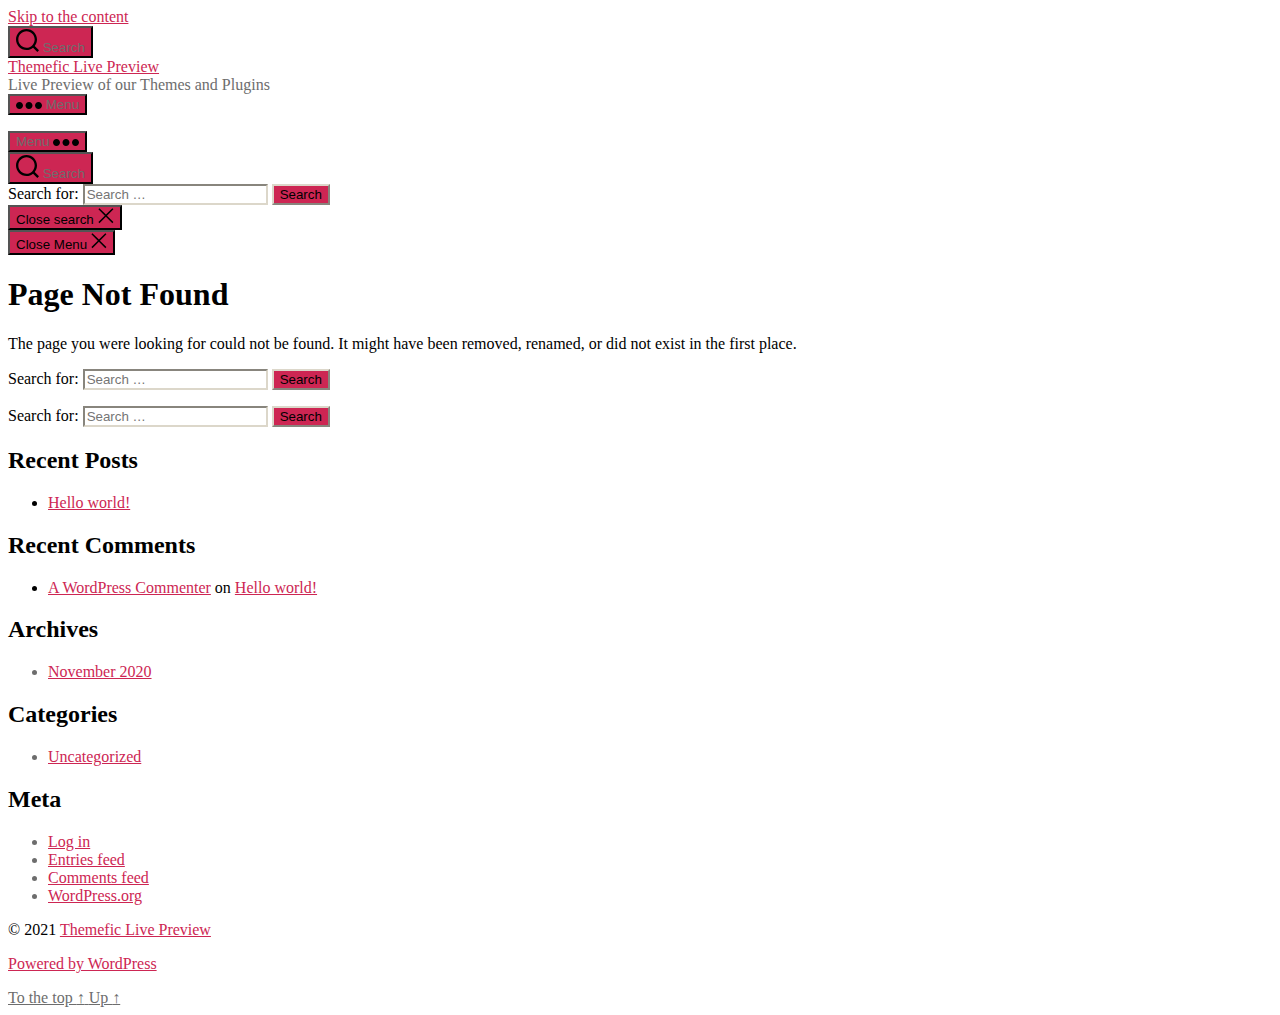
<file: assets/css/owl.video.play.html>
<!DOCTYPE html>

<html class="no-js" lang="en-US">

	<head>

		<meta charset="UTF-8">
		<meta name="viewport" content="width=device-width, initial-scale=1.0" >

		<link rel="profile" href="https://gmpg.org/xfn/11">

		
	<!-- This site is optimized with the Yoast SEO plugin v15.5 - https://yoast.com/wordpress/plugins/seo/ -->
	<title>Page not found - Themefic Live Preview</title>
	<meta name="robots" content="noindex, follow" />
	<meta property="og:locale" content="en_US" />
	<meta property="og:title" content="Page not found - Themefic Live Preview" />
	<meta property="og:site_name" content="Themefic Live Preview" />
	<script type="application/ld+json" class="yoast-schema-graph">{"@context":"https://schema.org","@graph":[{"@type":"WebSite","@id":"https://live.themefic.com/#website","url":"https://live.themefic.com/","name":"Themefic Live Preview","description":"Live Preview of our Themes and Plugins","potentialAction":[{"@type":"SearchAction","target":"https://live.themefic.com/?s={search_term_string}","query-input":"required name=search_term_string"}],"inLanguage":"en-US"}]}</script>
	<!-- / Yoast SEO plugin. -->


<link rel='dns-prefetch' href='//cdn.paddle.com' />
<link rel='dns-prefetch' href='//s.w.org' />
<link rel="alternate" type="application/rss+xml" title="Themefic Live Preview &raquo; Feed" href="https://live.themefic.com/feed/" />
<link rel="alternate" type="application/rss+xml" title="Themefic Live Preview &raquo; Comments Feed" href="https://live.themefic.com/comments/feed/" />
		<script>
			window._wpemojiSettings = {"baseUrl":"https:\/\/s.w.org\/images\/core\/emoji\/13.0.1\/72x72\/","ext":".png","svgUrl":"https:\/\/s.w.org\/images\/core\/emoji\/13.0.1\/svg\/","svgExt":".svg","source":{"concatemoji":"https:\/\/live.themefic.com\/wp-includes\/js\/wp-emoji-release.min.js?ver=5.6"}};
			!function(e,a,t){var r,n,o,i,p=a.createElement("canvas"),s=p.getContext&&p.getContext("2d");function c(e,t){var a=String.fromCharCode;s.clearRect(0,0,p.width,p.height),s.fillText(a.apply(this,e),0,0);var r=p.toDataURL();return s.clearRect(0,0,p.width,p.height),s.fillText(a.apply(this,t),0,0),r===p.toDataURL()}function l(e){if(!s||!s.fillText)return!1;switch(s.textBaseline="top",s.font="600 32px Arial",e){case"flag":return!c([127987,65039,8205,9895,65039],[127987,65039,8203,9895,65039])&&(!c([55356,56826,55356,56819],[55356,56826,8203,55356,56819])&&!c([55356,57332,56128,56423,56128,56418,56128,56421,56128,56430,56128,56423,56128,56447],[55356,57332,8203,56128,56423,8203,56128,56418,8203,56128,56421,8203,56128,56430,8203,56128,56423,8203,56128,56447]));case"emoji":return!c([55357,56424,8205,55356,57212],[55357,56424,8203,55356,57212])}return!1}function d(e){var t=a.createElement("script");t.src=e,t.defer=t.type="text/javascript",a.getElementsByTagName("head")[0].appendChild(t)}for(i=Array("flag","emoji"),t.supports={everything:!0,everythingExceptFlag:!0},o=0;o<i.length;o++)t.supports[i[o]]=l(i[o]),t.supports.everything=t.supports.everything&&t.supports[i[o]],"flag"!==i[o]&&(t.supports.everythingExceptFlag=t.supports.everythingExceptFlag&&t.supports[i[o]]);t.supports.everythingExceptFlag=t.supports.everythingExceptFlag&&!t.supports.flag,t.DOMReady=!1,t.readyCallback=function(){t.DOMReady=!0},t.supports.everything||(n=function(){t.readyCallback()},a.addEventListener?(a.addEventListener("DOMContentLoaded",n,!1),e.addEventListener("load",n,!1)):(e.attachEvent("onload",n),a.attachEvent("onreadystatechange",function(){"complete"===a.readyState&&t.readyCallback()})),(r=t.source||{}).concatemoji?d(r.concatemoji):r.wpemoji&&r.twemoji&&(d(r.twemoji),d(r.wpemoji)))}(window,document,window._wpemojiSettings);
		</script>
		<style>
img.wp-smiley,
img.emoji {
	display: inline !important;
	border: none !important;
	box-shadow: none !important;
	height: 1em !important;
	width: 1em !important;
	margin: 0 .07em !important;
	vertical-align: -0.1em !important;
	background: none !important;
	padding: 0 !important;
}
</style>
	<link rel='stylesheet' id='wp-block-library-css'  href='https://live.themefic.com/wp-includes/css/dist/block-library/style.min.css?ver=5.6' media='all' />
<link rel='stylesheet' id='twentytwenty-style-css'  href='https://live.themefic.com/wp-content/themes/twentytwenty/style.css?ver=1.6' media='all' />
<style id='twentytwenty-style-inline-css'>
.color-accent,.color-accent-hover:hover,.color-accent-hover:focus,:root .has-accent-color,.has-drop-cap:not(:focus):first-letter,.wp-block-button.is-style-outline,a { color: #cd2653; }blockquote,.border-color-accent,.border-color-accent-hover:hover,.border-color-accent-hover:focus { border-color: #cd2653; }button,.button,.faux-button,.wp-block-button__link,.wp-block-file .wp-block-file__button,input[type="button"],input[type="reset"],input[type="submit"],.bg-accent,.bg-accent-hover:hover,.bg-accent-hover:focus,:root .has-accent-background-color,.comment-reply-link { background-color: #cd2653; }.fill-children-accent,.fill-children-accent * { fill: #cd2653; }body,.entry-title a,:root .has-primary-color { color: #000000; }:root .has-primary-background-color { background-color: #000000; }cite,figcaption,.wp-caption-text,.post-meta,.entry-content .wp-block-archives li,.entry-content .wp-block-categories li,.entry-content .wp-block-latest-posts li,.wp-block-latest-comments__comment-date,.wp-block-latest-posts__post-date,.wp-block-embed figcaption,.wp-block-image figcaption,.wp-block-pullquote cite,.comment-metadata,.comment-respond .comment-notes,.comment-respond .logged-in-as,.pagination .dots,.entry-content hr:not(.has-background),hr.styled-separator,:root .has-secondary-color { color: #6d6d6d; }:root .has-secondary-background-color { background-color: #6d6d6d; }pre,fieldset,input,textarea,table,table *,hr { border-color: #dcd7ca; }caption,code,code,kbd,samp,.wp-block-table.is-style-stripes tbody tr:nth-child(odd),:root .has-subtle-background-background-color { background-color: #dcd7ca; }.wp-block-table.is-style-stripes { border-bottom-color: #dcd7ca; }.wp-block-latest-posts.is-grid li { border-top-color: #dcd7ca; }:root .has-subtle-background-color { color: #dcd7ca; }body:not(.overlay-header) .primary-menu > li > a,body:not(.overlay-header) .primary-menu > li > .icon,.modal-menu a,.footer-menu a, .footer-widgets a,#site-footer .wp-block-button.is-style-outline,.wp-block-pullquote:before,.singular:not(.overlay-header) .entry-header a,.archive-header a,.header-footer-group .color-accent,.header-footer-group .color-accent-hover:hover { color: #cd2653; }.social-icons a,#site-footer button:not(.toggle),#site-footer .button,#site-footer .faux-button,#site-footer .wp-block-button__link,#site-footer .wp-block-file__button,#site-footer input[type="button"],#site-footer input[type="reset"],#site-footer input[type="submit"] { background-color: #cd2653; }.header-footer-group,body:not(.overlay-header) #site-header .toggle,.menu-modal .toggle { color: #000000; }body:not(.overlay-header) .primary-menu ul { background-color: #000000; }body:not(.overlay-header) .primary-menu > li > ul:after { border-bottom-color: #000000; }body:not(.overlay-header) .primary-menu ul ul:after { border-left-color: #000000; }.site-description,body:not(.overlay-header) .toggle-inner .toggle-text,.widget .post-date,.widget .rss-date,.widget_archive li,.widget_categories li,.widget cite,.widget_pages li,.widget_meta li,.widget_nav_menu li,.powered-by-wordpress,.to-the-top,.singular .entry-header .post-meta,.singular:not(.overlay-header) .entry-header .post-meta a { color: #6d6d6d; }.header-footer-group pre,.header-footer-group fieldset,.header-footer-group input,.header-footer-group textarea,.header-footer-group table,.header-footer-group table *,.footer-nav-widgets-wrapper,#site-footer,.menu-modal nav *,.footer-widgets-outer-wrapper,.footer-top { border-color: #dcd7ca; }.header-footer-group table caption,body:not(.overlay-header) .header-inner .toggle-wrapper::before { background-color: #dcd7ca; }
</style>
<link rel='stylesheet' id='twentytwenty-print-style-css'  href='https://live.themefic.com/wp-content/themes/twentytwenty/print.css?ver=1.6' media='print' />
<script src='https://live.themefic.com/wp-includes/js/jquery/jquery.min.js?ver=3.5.1' id='jquery-core-js'></script>
<script src='https://live.themefic.com/wp-includes/js/jquery/jquery-migrate.min.js?ver=3.3.2' id='jquery-migrate-js'></script>
<script src='https://live.themefic.com/wp-content/themes/twentytwenty/assets/js/index.js?ver=1.6' id='twentytwenty-js-js' async></script>
<link rel="https://api.w.org/" href="https://live.themefic.com/wp-json/" /><link rel="EditURI" type="application/rsd+xml" title="RSD" href="https://live.themefic.com/xmlrpc.php?rsd" />
<link rel="wlwmanifest" type="application/wlwmanifest+xml" href="https://live.themefic.com/wp-includes/wlwmanifest.xml" /> 
<meta name="generator" content="WordPress 5.6" />
	<script>document.documentElement.className = document.documentElement.className.replace( 'no-js', 'js' );</script>
	<style>.recentcomments a{display:inline !important;padding:0 !important;margin:0 !important;}</style>
	</head>

	<body class="error404 wp-embed-responsive enable-search-modal has-no-pagination showing-comments show-avatars footer-top-visible elementor-default elementor-kit-12">

		<a class="skip-link screen-reader-text" href="#site-content">Skip to the content</a>
		<header id="site-header" class="header-footer-group" role="banner">

			<div class="header-inner section-inner">

				<div class="header-titles-wrapper">

					
						<button class="toggle search-toggle mobile-search-toggle" data-toggle-target=".search-modal" data-toggle-body-class="showing-search-modal" data-set-focus=".search-modal .search-field" aria-expanded="false">
							<span class="toggle-inner">
								<span class="toggle-icon">
									<svg class="svg-icon" aria-hidden="true" role="img" focusable="false" xmlns="http://www.w3.org/2000/svg" width="23" height="23" viewBox="0 0 23 23"><path d="M38.710696,48.0601792 L43,52.3494831 L41.3494831,54 L37.0601792,49.710696 C35.2632422,51.1481185 32.9839107,52.0076499 30.5038249,52.0076499 C24.7027226,52.0076499 20,47.3049272 20,41.5038249 C20,35.7027226 24.7027226,31 30.5038249,31 C36.3049272,31 41.0076499,35.7027226 41.0076499,41.5038249 C41.0076499,43.9839107 40.1481185,46.2632422 38.710696,48.0601792 Z M36.3875844,47.1716785 C37.8030221,45.7026647 38.6734666,43.7048964 38.6734666,41.5038249 C38.6734666,36.9918565 35.0157934,33.3341833 30.5038249,33.3341833 C25.9918565,33.3341833 22.3341833,36.9918565 22.3341833,41.5038249 C22.3341833,46.0157934 25.9918565,49.6734666 30.5038249,49.6734666 C32.7048964,49.6734666 34.7026647,48.8030221 36.1716785,47.3875844 C36.2023931,47.347638 36.2360451,47.3092237 36.2726343,47.2726343 C36.3092237,47.2360451 36.347638,47.2023931 36.3875844,47.1716785 Z" transform="translate(-20 -31)" /></svg>								</span>
								<span class="toggle-text">Search</span>
							</span>
						</button><!-- .search-toggle -->

					
					<div class="header-titles">

						<div class="site-title faux-heading"><a href="https://live.themefic.com/">Themefic Live Preview</a></div><div class="site-description">Live Preview of our Themes and Plugins</div><!-- .site-description -->
					</div><!-- .header-titles -->

					<button class="toggle nav-toggle mobile-nav-toggle" data-toggle-target=".menu-modal"  data-toggle-body-class="showing-menu-modal" aria-expanded="false" data-set-focus=".close-nav-toggle">
						<span class="toggle-inner">
							<span class="toggle-icon">
								<svg class="svg-icon" aria-hidden="true" role="img" focusable="false" xmlns="http://www.w3.org/2000/svg" width="26" height="7" viewBox="0 0 26 7"><path fill-rule="evenodd" d="M332.5,45 C330.567003,45 329,43.4329966 329,41.5 C329,39.5670034 330.567003,38 332.5,38 C334.432997,38 336,39.5670034 336,41.5 C336,43.4329966 334.432997,45 332.5,45 Z M342,45 C340.067003,45 338.5,43.4329966 338.5,41.5 C338.5,39.5670034 340.067003,38 342,38 C343.932997,38 345.5,39.5670034 345.5,41.5 C345.5,43.4329966 343.932997,45 342,45 Z M351.5,45 C349.567003,45 348,43.4329966 348,41.5 C348,39.5670034 349.567003,38 351.5,38 C353.432997,38 355,39.5670034 355,41.5 C355,43.4329966 353.432997,45 351.5,45 Z" transform="translate(-329 -38)" /></svg>							</span>
							<span class="toggle-text">Menu</span>
						</span>
					</button><!-- .nav-toggle -->

				</div><!-- .header-titles-wrapper -->

				<div class="header-navigation-wrapper">

					
							<nav class="primary-menu-wrapper" aria-label="Horizontal" role="navigation">

								<ul class="primary-menu reset-list-style">

								
								</ul>

							</nav><!-- .primary-menu-wrapper -->

						
						<div class="header-toggles hide-no-js">

						
							<div class="toggle-wrapper nav-toggle-wrapper has-expanded-menu">

								<button class="toggle nav-toggle desktop-nav-toggle" data-toggle-target=".menu-modal" data-toggle-body-class="showing-menu-modal" aria-expanded="false" data-set-focus=".close-nav-toggle">
									<span class="toggle-inner">
										<span class="toggle-text">Menu</span>
										<span class="toggle-icon">
											<svg class="svg-icon" aria-hidden="true" role="img" focusable="false" xmlns="http://www.w3.org/2000/svg" width="26" height="7" viewBox="0 0 26 7"><path fill-rule="evenodd" d="M332.5,45 C330.567003,45 329,43.4329966 329,41.5 C329,39.5670034 330.567003,38 332.5,38 C334.432997,38 336,39.5670034 336,41.5 C336,43.4329966 334.432997,45 332.5,45 Z M342,45 C340.067003,45 338.5,43.4329966 338.5,41.5 C338.5,39.5670034 340.067003,38 342,38 C343.932997,38 345.5,39.5670034 345.5,41.5 C345.5,43.4329966 343.932997,45 342,45 Z M351.5,45 C349.567003,45 348,43.4329966 348,41.5 C348,39.5670034 349.567003,38 351.5,38 C353.432997,38 355,39.5670034 355,41.5 C355,43.4329966 353.432997,45 351.5,45 Z" transform="translate(-329 -38)" /></svg>										</span>
									</span>
								</button><!-- .nav-toggle -->

							</div><!-- .nav-toggle-wrapper -->

							
							<div class="toggle-wrapper search-toggle-wrapper">

								<button class="toggle search-toggle desktop-search-toggle" data-toggle-target=".search-modal" data-toggle-body-class="showing-search-modal" data-set-focus=".search-modal .search-field" aria-expanded="false">
									<span class="toggle-inner">
										<svg class="svg-icon" aria-hidden="true" role="img" focusable="false" xmlns="http://www.w3.org/2000/svg" width="23" height="23" viewBox="0 0 23 23"><path d="M38.710696,48.0601792 L43,52.3494831 L41.3494831,54 L37.0601792,49.710696 C35.2632422,51.1481185 32.9839107,52.0076499 30.5038249,52.0076499 C24.7027226,52.0076499 20,47.3049272 20,41.5038249 C20,35.7027226 24.7027226,31 30.5038249,31 C36.3049272,31 41.0076499,35.7027226 41.0076499,41.5038249 C41.0076499,43.9839107 40.1481185,46.2632422 38.710696,48.0601792 Z M36.3875844,47.1716785 C37.8030221,45.7026647 38.6734666,43.7048964 38.6734666,41.5038249 C38.6734666,36.9918565 35.0157934,33.3341833 30.5038249,33.3341833 C25.9918565,33.3341833 22.3341833,36.9918565 22.3341833,41.5038249 C22.3341833,46.0157934 25.9918565,49.6734666 30.5038249,49.6734666 C32.7048964,49.6734666 34.7026647,48.8030221 36.1716785,47.3875844 C36.2023931,47.347638 36.2360451,47.3092237 36.2726343,47.2726343 C36.3092237,47.2360451 36.347638,47.2023931 36.3875844,47.1716785 Z" transform="translate(-20 -31)" /></svg>										<span class="toggle-text">Search</span>
									</span>
								</button><!-- .search-toggle -->

							</div>

							
						</div><!-- .header-toggles -->
						
				</div><!-- .header-navigation-wrapper -->

			</div><!-- .header-inner -->

			<div class="search-modal cover-modal header-footer-group" data-modal-target-string=".search-modal">

	<div class="search-modal-inner modal-inner">

		<div class="section-inner">

			<form role="search" aria-label="Search for:" method="get" class="search-form" action="https://live.themefic.com/">
	<label for="search-form-1">
		<span class="screen-reader-text">Search for:</span>
		<input type="search" id="search-form-1" class="search-field" placeholder="Search &hellip;" value="" name="s" />
	</label>
	<input type="submit" class="search-submit" value="Search" />
</form>

			<button class="toggle search-untoggle close-search-toggle fill-children-current-color" data-toggle-target=".search-modal" data-toggle-body-class="showing-search-modal" data-set-focus=".search-modal .search-field" aria-expanded="false">
				<span class="screen-reader-text">Close search</span>
				<svg class="svg-icon" aria-hidden="true" role="img" focusable="false" xmlns="http://www.w3.org/2000/svg" width="16" height="16" viewBox="0 0 16 16"><polygon fill="" fill-rule="evenodd" points="6.852 7.649 .399 1.195 1.445 .149 7.899 6.602 14.352 .149 15.399 1.195 8.945 7.649 15.399 14.102 14.352 15.149 7.899 8.695 1.445 15.149 .399 14.102" /></svg>			</button><!-- .search-toggle -->

		</div><!-- .section-inner -->

	</div><!-- .search-modal-inner -->

</div><!-- .menu-modal -->

		</header><!-- #site-header -->

		
<div class="menu-modal cover-modal header-footer-group" data-modal-target-string=".menu-modal">

	<div class="menu-modal-inner modal-inner">

		<div class="menu-wrapper section-inner">

			<div class="menu-top">

				<button class="toggle close-nav-toggle fill-children-current-color" data-toggle-target=".menu-modal" data-toggle-body-class="showing-menu-modal" aria-expanded="false" data-set-focus=".menu-modal">
					<span class="toggle-text">Close Menu</span>
					<svg class="svg-icon" aria-hidden="true" role="img" focusable="false" xmlns="http://www.w3.org/2000/svg" width="16" height="16" viewBox="0 0 16 16"><polygon fill="" fill-rule="evenodd" points="6.852 7.649 .399 1.195 1.445 .149 7.899 6.602 14.352 .149 15.399 1.195 8.945 7.649 15.399 14.102 14.352 15.149 7.899 8.695 1.445 15.149 .399 14.102" /></svg>				</button><!-- .nav-toggle -->

				
					<nav class="expanded-menu" aria-label="Expanded" role="navigation">

						<ul class="modal-menu reset-list-style">
													</ul>

					</nav>

					
					<nav class="mobile-menu" aria-label="Mobile" role="navigation">

						<ul class="modal-menu reset-list-style">

						
						</ul>

					</nav>

					
			</div><!-- .menu-top -->

			<div class="menu-bottom">

				
					<nav aria-label="Expanded Social links" role="navigation">
						<ul class="social-menu reset-list-style social-icons fill-children-current-color">

							
						</ul>
					</nav><!-- .social-menu -->

				
			</div><!-- .menu-bottom -->

		</div><!-- .menu-wrapper -->

	</div><!-- .menu-modal-inner -->

</div><!-- .menu-modal -->

<main id="site-content" role="main">

	<div class="section-inner thin error404-content">

		<h1 class="entry-title">Page Not Found</h1>

		<div class="intro-text"><p>The page you were looking for could not be found. It might have been removed, renamed, or did not exist in the first place.</p></div>

		<form role="search" aria-label="404 not found" method="get" class="search-form" action="https://live.themefic.com/">
	<label for="search-form-2">
		<span class="screen-reader-text">Search for:</span>
		<input type="search" id="search-form-2" class="search-field" placeholder="Search &hellip;" value="" name="s" />
	</label>
	<input type="submit" class="search-submit" value="Search" />
</form>

	</div><!-- .section-inner -->

</main><!-- #site-content -->


	<div class="footer-nav-widgets-wrapper header-footer-group">

		<div class="footer-inner section-inner">

							<div class="footer-top has-footer-menu has-social-menu">
					
						<nav aria-label="Footer" role="navigation" class="footer-menu-wrapper">

							<ul class="footer-menu reset-list-style">
															</ul>

						</nav><!-- .site-nav -->

										
						<nav aria-label="Social links" class="footer-social-wrapper">

							<ul class="social-menu footer-social reset-list-style social-icons fill-children-current-color">

								
							</ul><!-- .footer-social -->

						</nav><!-- .footer-social-wrapper -->

									</div><!-- .footer-top -->

			
			
				<aside class="footer-widgets-outer-wrapper" role="complementary">

					<div class="footer-widgets-wrapper">

						
							<div class="footer-widgets column-one grid-item">
								<div class="widget widget_search"><div class="widget-content"><form role="search"  method="get" class="search-form" action="https://live.themefic.com/">
	<label for="search-form-3">
		<span class="screen-reader-text">Search for:</span>
		<input type="search" id="search-form-3" class="search-field" placeholder="Search &hellip;" value="" name="s" />
	</label>
	<input type="submit" class="search-submit" value="Search" />
</form>
</div></div>
		<div class="widget widget_recent_entries"><div class="widget-content">
		<h2 class="widget-title subheading heading-size-3">Recent Posts</h2><nav role="navigation" aria-label="Recent Posts">
		<ul>
											<li>
					<a href="https://live.themefic.com/blog/hello-world/">Hello world!</a>
									</li>
					</ul>

		</nav></div></div><div class="widget widget_recent_comments"><div class="widget-content"><h2 class="widget-title subheading heading-size-3">Recent Comments</h2><nav role="navigation" aria-label="Recent Comments"><ul id="recentcomments"><li class="recentcomments"><span class="comment-author-link"><a href='https://wordpress.org/' rel='external nofollow ugc' class='url'>A WordPress Commenter</a></span> on <a href="https://live.themefic.com/blog/hello-world/#comment-1">Hello world!</a></li></ul></nav></div></div><div class="widget widget_archive"><div class="widget-content"><h2 class="widget-title subheading heading-size-3">Archives</h2><nav role="navigation" aria-label="Archives">
			<ul>
					<li><a href='https://live.themefic.com/blog/2020/11/'>November 2020</a></li>
			</ul>

			</nav></div></div><div class="widget widget_categories"><div class="widget-content"><h2 class="widget-title subheading heading-size-3">Categories</h2><nav role="navigation" aria-label="Categories">
			<ul>
					<li class="cat-item cat-item-1"><a href="https://live.themefic.com/blog/category/uncategorized/">Uncategorized</a>
</li>
			</ul>

			</nav></div></div><div class="widget widget_meta"><div class="widget-content"><h2 class="widget-title subheading heading-size-3">Meta</h2><nav role="navigation" aria-label="Meta">
		<ul>
						<li><a rel="nofollow" href="https://live.themefic.com/wp-login.php">Log in</a></li>
			<li><a href="https://live.themefic.com/feed/">Entries feed</a></li>
			<li><a href="https://live.themefic.com/comments/feed/">Comments feed</a></li>

			<li><a href="https://wordpress.org/">WordPress.org</a></li>
		</ul>

		</nav></div></div>							</div>

						
						
					</div><!-- .footer-widgets-wrapper -->

				</aside><!-- .footer-widgets-outer-wrapper -->

			
		</div><!-- .footer-inner -->

	</div><!-- .footer-nav-widgets-wrapper -->


			<footer id="site-footer" role="contentinfo" class="header-footer-group">

				<div class="section-inner">

					<div class="footer-credits">

						<p class="footer-copyright">&copy;
							2021							<a href="https://live.themefic.com/">Themefic Live Preview</a>
						</p><!-- .footer-copyright -->

						<p class="powered-by-wordpress">
							<a href="https://wordpress.org/">
								Powered by WordPress							</a>
						</p><!-- .powered-by-wordpress -->

					</div><!-- .footer-credits -->

					<a class="to-the-top" href="#site-header">
						<span class="to-the-top-long">
							To the top <span class="arrow" aria-hidden="true">&uarr;</span>						</span><!-- .to-the-top-long -->
						<span class="to-the-top-short">
							Up <span class="arrow" aria-hidden="true">&uarr;</span>						</span><!-- .to-the-top-short -->
					</a><!-- .to-the-top -->

				</div><!-- .section-inner -->

			</footer><!-- #site-footer -->

		<script src='https://cdn.paddle.com/paddle/paddle.js' id='paddle-js-js'></script>
<script id='paddle-setup-js-extra'>
var paddle_settings_data = {"vendor_id":"124720","selector":""};
</script>
<script src='https://live.themefic.com/wp-content/plugins/paddle-wp-master/js/paddle-setup.js' id='paddle-setup-js'></script>
<script src='https://live.themefic.com/wp-includes/js/wp-embed.min.js?ver=5.6' id='wp-embed-js'></script>
	<script>
	/(trident|msie)/i.test(navigator.userAgent)&&document.getElementById&&window.addEventListener&&window.addEventListener("hashchange",function(){var t,e=location.hash.substring(1);/^[A-z0-9_-]+$/.test(e)&&(t=document.getElementById(e))&&(/^(?:a|select|input|button|textarea)$/i.test(t.tagName)||(t.tabIndex=-1),t.focus())},!1);
	</script>
	
	</body>
</html>
</file>
